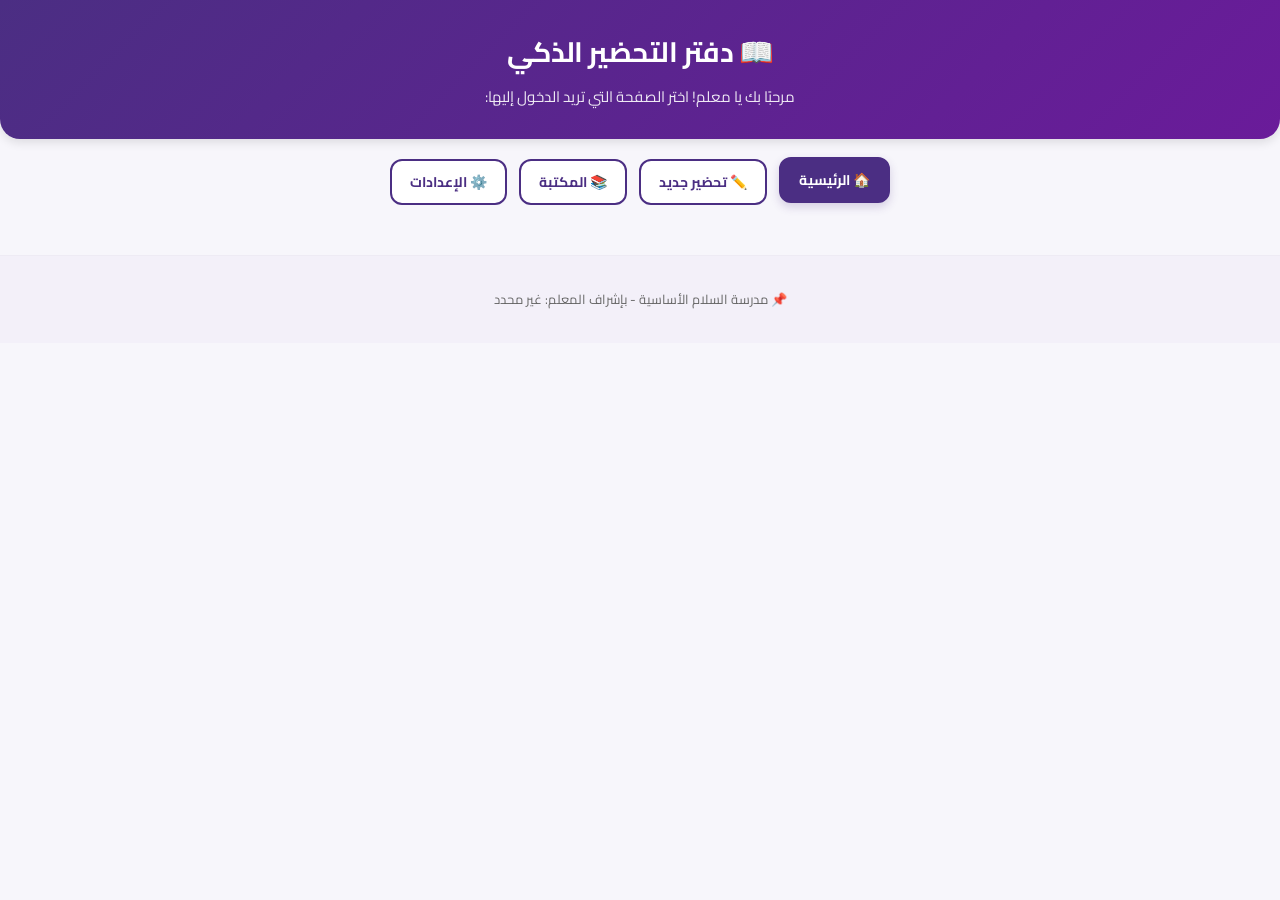
<file: index.html>
<!DOCTYPE html>
<html lang="ar" dir="rtl">
<head>
  <meta charset="UTF-8">
  <meta name="viewport" content="width=device-width, initial-scale=1.0">
  <title>دفتر التحضير الذكي 2.0</title>
  <link rel="preconnect" href="https://fonts.googleapis.com">
  <link rel="preconnect" href="https://fonts.gstatic.com" crossorigin>
  <link href="https://fonts.googleapis.com/css2?family=Cairo:wght@300;400;600;700&display=swap" rel="stylesheet">
  <link rel="stylesheet" href="style.css">
</head>
<body>
  <header>
    <h1>📖 دفتر التحضير الذكي</h1>
    <p>مرحبًا بك يا معلم! اختر الصفحة التي تريد الدخول إليها:</p>
  </header>

  <nav>
    <ul>
      <li><a href="index.html" class="active">🏠 الرئيسية</a></li>
      <li><a href="prepare.html">✏️ تحضير جديد</a></li>
      <li><a href="archive.html">📚 المكتبة</a></li>
      <li><a href="settings.html">⚙️ الإعدادات</a></li>
    </ul>
  </nav>

  <footer>
    <p>📌 <span id="schoolNameDisplay">مدرسة السلام الأساسية</span> - بإشراف المعلم:
      <span id="teacherName"></span>
    </p>
  </footer>

  <script>
    window.onload = () => {
      document.getElementById("teacherName").textContent = localStorage.getItem("teacherName") || "غير محدد";
      const schoolName = localStorage.getItem("schoolName");
      if (schoolName) {
        document.getElementById("schoolNameDisplay").textContent = schoolName;
      }
    };
  </script>
</body>
</html>
</file>
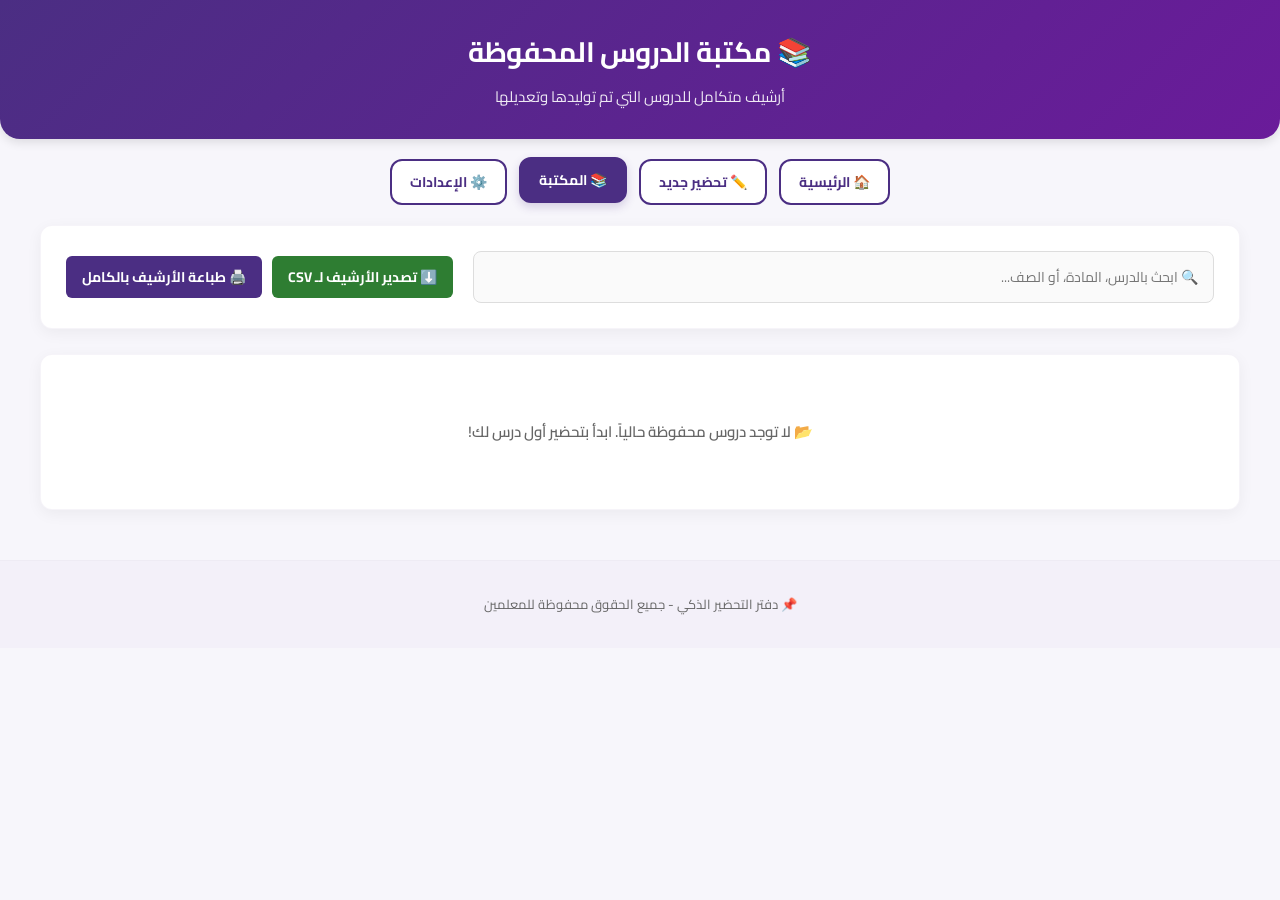
<file: archive.html>
<!DOCTYPE html>
<html lang="ar" dir="rtl">
<head>
  <meta charset="UTF-8">
  <meta name="viewport" content="width=device-width, initial-scale=1.0">
  <title>المكتبة والأرشيف</title>
  <link rel="preconnect" href="https://fonts.googleapis.com">
  <link rel="preconnect" href="https://fonts.gstatic.com" crossorigin>
  <link href="https://fonts.googleapis.com/css2?family=Cairo:wght@300;400;600;700&display=swap" rel="stylesheet">
  <link rel="stylesheet" href="style.css">
</head>
<body>
  <header>
    <h1>📚 مكتبة الدروس المحفوظة</h1>
    <p>أرشيف متكامل للدروس التي تم توليدها وتعديلها</p>
  </header>

  <nav class="no-print">
    <ul>
      <li><a href="index.html">🏠 الرئيسية</a></li>
      <li><a href="prepare.html">✏️ تحضير جديد</a></li>
      <li><a href="archive.html" class="active">📚 المكتبة</a></li>
      <li><a href="settings.html">⚙️ الإعدادات</a></li>
    </ul>
  </nav>

  <main class="container">
    <!-- محرك البحث وتصدير الأرشيف -->
    <div class="archive-actions card no-print">
      <div class="search-box">
        <input type="text" id="searchInput" placeholder="🔍 ابحث بالدرس، المادة، أو الصف...">
      </div>
      <div class="export-buttons">
        <button onclick="exportCSV()" class="btn success-btn">⬇️ تصدير الأرشيف لـ CSV</button>
        <button onclick="window.print()" class="btn info-btn">🖨️ طباعة الأرشيف بالكامل</button>
      </div>
    </div>

    <!-- جدول الأرشيف -->
    <div class="table-container card">
      <table id="archiveTable">
        <thead>
          <tr>
            <th style="width: 12%">التاريخ</th>
            <th style="width: 12%">الصف</th>
            <th style="width: 15%">المادة</th>
            <th style="width: 25%">عنوان الدرس</th>
            <th style="width: 20%">المحتوى</th>
            <th style="width: 16%">خيارات</th>
          </tr>
        </thead>
        <tbody id="tableBody">
          <!-- سيتم بناؤه برمجياً -->
        </tbody>
      </table>
      <div id="noDataMessage" class="no-data-msg" style="display: none;">
        📂 لا توجد دروس محفوظة حالياً. ابدأ بتحضير أول درس لك!
      </div>
    </div>
  </main>

  <footer class="no-print">
    <p>📌 دفتر التحضير الذكي - جميع الحقوق محفوظة للمعلمين</p>
  </footer>

  <script>
    let archive = JSON.parse(localStorage.getItem("archive") || "[]");
    const tableBody = document.getElementById("tableBody");
    const noDataMessage = document.getElementById("noDataMessage");
    const searchInput = document.getElementById("searchInput");

    // دالة لعرض الجدول بناءً على مصفوفة معينة
    function renderTable(lessonsList) {
      tableBody.innerHTML = "";

      if (lessonsList.length === 0) {
        noDataMessage.style.display = "block";
        document.getElementById("archiveTable").style.display = "none";
        return;
      }

      noDataMessage.style.display = "none";
      document.getElementById("archiveTable").style.display = "table";

      lessonsList.forEach((item, originalIndex) => {
        // العثور على المؤشر الحقيقي في المصفوفة الأصلية
        const index = archive.findIndex(x => x.topic === item.topic && x.date === item.date && x.content === item.content);

        const row = document.createElement("tr");

        // تقصير المحتوى للمشاهدة
        const contentPreview = item.content.length > 100
          ? item.content.substring(0, 100) + "..."
          : item.content;

        row.innerHTML = `
          <td>${item.date || '-'}</td>
          <td><span class="badge grade-badge">${item.grade || 'غير محدد'}</span></td>
          <td><span class="badge subject-badge">${item.subject || '-'}</span></td>
          <td class="topic-title"><strong>${item.topic || '-'}</strong></td>
          <td class="text-start content-cell" title="اضغط تعديل لمشاهدة وتعديل النص كاملاً">
            <div class="content-preview-box">${contentPreview}</div>
          </td>
          <td>
            <div class="options-group no-print">
              <button onclick="printLesson(${index})" class="btn-sm btn-print" title="طباعة">🖨️ طباعة</button>
              <button onclick="exportLessonCSV(${index})" class="btn-sm btn-csv" title="تصدير Excel">CSV</button>
              <button onclick="editLesson(${index})" class="btn-sm btn-edit" title="تعديل">✏️ تعديل</button>
              <button onclick="deleteLesson(${index})" class="btn-sm btn-delete" title="حذف">🗑️ حذف</button>
            </div>
          </td>
        `;
        tableBody.appendChild(row);
      });
    }

    // تصفية الدروس
    function filterLessons() {
      const query = searchInput.value.toLowerCase().trim();
      const filtered = archive.filter(item => {
        return (item.topic || "").toLowerCase().includes(query) ||
               (item.subject || "").toLowerCase().includes(query) ||
               (item.grade || "").toLowerCase().includes(query) ||
               (item.date || "").toLowerCase().includes(query);
      });
      renderTable(filtered);
    }

    searchInput.addEventListener("input", filterLessons);

    // تصدير الأرشيف كامل إلى CSV مع دعم الترميز العربي UTF-8 BOM
    function exportCSV() {
      if (archive.length === 0) {
        alert("⚠️ لا يوجد بيانات لتصديرها.");
        return;
      }
      let csv = "التاريخ,الصف,المادة,عنوان الدرس,المحتوى\n";
      archive.forEach(item => {
        const gradeStr = item.grade || "غير محدد";
        const cleanContent = item.content ? item.content.replace(/"/g, '""') : "";
        csv += `${item.date || ''},${gradeStr},${item.subject || ''},${item.topic || ''},"${cleanContent}"\n`;
      });
      // إضافة BOM لجعل Excel يفتح العربي بشكل صحيح
      const blob = new Blob(["\ufeff" + csv], { type: "text/csv;charset=utf-8;" });
      const link = document.createElement("a");
      link.href = URL.createObjectURL(blob);
      link.download = "archive_lessons.csv";
      link.click();
    }

    // تصدير درس واحد إلى CSV
    function exportLessonCSV(index) {
      const item = archive[index];
      let csv = "التاريخ,الصف,المادة,عنوان الدرس,المحتوى\n";
      const gradeStr = item.grade || "غير محدد";
      const cleanContent = item.content ? item.content.replace(/"/g, '""') : "";
      csv += `${item.date || ''},${gradeStr},${item.subject || ''},${item.topic || ''},"${cleanContent}"\n`;

      const blob = new Blob(["\ufeff" + csv], { type: "text/csv;charset=utf-8;" });
      const link = document.createElement("a");
      link.href = URL.createObjectURL(blob);
      link.download = `${item.topic || 'lesson'}.csv`;
      link.click();
    }

    // طباعة درس مفرد بتنسيق رائع
    function printLesson(index) {
      const item = archive[index];
      const printWindow = window.open('', '_blank');

      // تبديل أسطر النص العادي إلى سطور HTML
      const formattedContent = item.content
        .replace(/\n/g, '<br>')
        .replace(/\*\*(.*?)\*\*/g, '<strong>$1</strong>');

      printWindow.document.write(`
        <!DOCTYPE html>
        <html lang="ar" dir="rtl">
        <head>
          <meta charset="UTF-8">
          <title>طباعة: ${item.topic}</title>
          <link href="https://fonts.googleapis.com/css2?family=Cairo:wght@400;600;700&display=swap" rel="stylesheet">
          <style>
            body { font-family: 'Cairo', sans-serif; padding: 40px; line-height: 1.8; direction: rtl; background: #fff; color: #333; }
            .print-container { max-width: 800px; margin: 0 auto; border: 1px solid #ddd; padding: 30px; border-radius: 8px; box-shadow: 0 0 10px rgba(0,0,0,0.05); }
            .header { text-align: center; border-bottom: 3px double #4b2e83; padding-bottom: 15px; margin-bottom: 25px; }
            .header h1 { color: #4b2e83; margin: 0; font-size: 24px; }
            .meta-grid { display: grid; grid-template-columns: repeat(2, 1fr); gap: 15px; background: #f9f9fc; padding: 15px; border-radius: 6px; margin-bottom: 25px; border: 1px solid #eef; }
            .meta-item { font-size: 15px; }
            .meta-item strong { color: #4b2e83; }
            .content-body { font-size: 15px; text-align: justify; }
            .no-print-bar { display: flex; justify-content: center; margin-bottom: 20px; }
            .btn { background: #4b2e83; color: white; padding: 8px 24px; font-family: 'Cairo', sans-serif; border: none; border-radius: 4px; font-size: 15px; cursor: pointer; transition: 0.2s; }
            .btn:hover { background: #3a2368; }
            @media print {
              .no-print-bar { display: none; }
              body { padding: 0; }
              .print-container { border: none; box-shadow: none; padding: 0; max-width: 100%; }
            }
          </style>
        </head>
        <body>
          <div class="no-print-bar">
            <button onclick="window.print()" class="btn">🖨️ ابدأ الطباعة الآن</button>
          </div>
          <div class="print-container">
            <div class="header">
              <h1>📝 خطة تحضير الدرس النموذجية</h1>
            </div>
            <div class="meta-grid">
              <div class="meta-item"><strong>عنوان الدرس:</strong> ${item.topic || '-'}</div>
              <div class="meta-item"><strong>المادة الدراسية:</strong> ${item.subject || '-'}</div>
              <div class="meta-item"><strong>الصف الدراسي:</strong> ${item.grade || 'غير محدد'}</div>
              <div class="meta-item"><strong>تاريخ التحضير:</strong> ${item.date || '-'}</div>
            </div>
            <div class="content-body">
              ${formattedContent}
            </div>
          </div>
        </body>
        </html>
      `);
      printWindow.document.close();
    }

    // تعديل محتوى درس
    function editLesson(index) {
      const item = archive[index];
      const newContent = prompt("✏️ تعديل محتوى الدرس:", item.content);
      if (newContent !== null) {
        archive[index].content = newContent;
        localStorage.setItem("archive", JSON.stringify(archive));
        alert("✅ تم تعديل الدرس بنجاح!");
        filterLessons(); // إعادة التحميل/التحديث
      }
    }

    // حذف درس من الأرشيف
    function deleteLesson(index) {
      if (confirm("🗑️ هل أنت متأكد من رغبتك في حذف هذا الدرس نهائياً؟")) {
        archive.splice(index, 1);
        localStorage.setItem("archive", JSON.stringify(archive));
        alert("✅ تم الحذف بنجاح!");
        filterLessons(); // تحديث الجدول
      }
    }

    // العرض الأولي للجدول
    window.onload = () => {
      renderTable(archive);
    };
  </script>
</body>
</html>
</file>
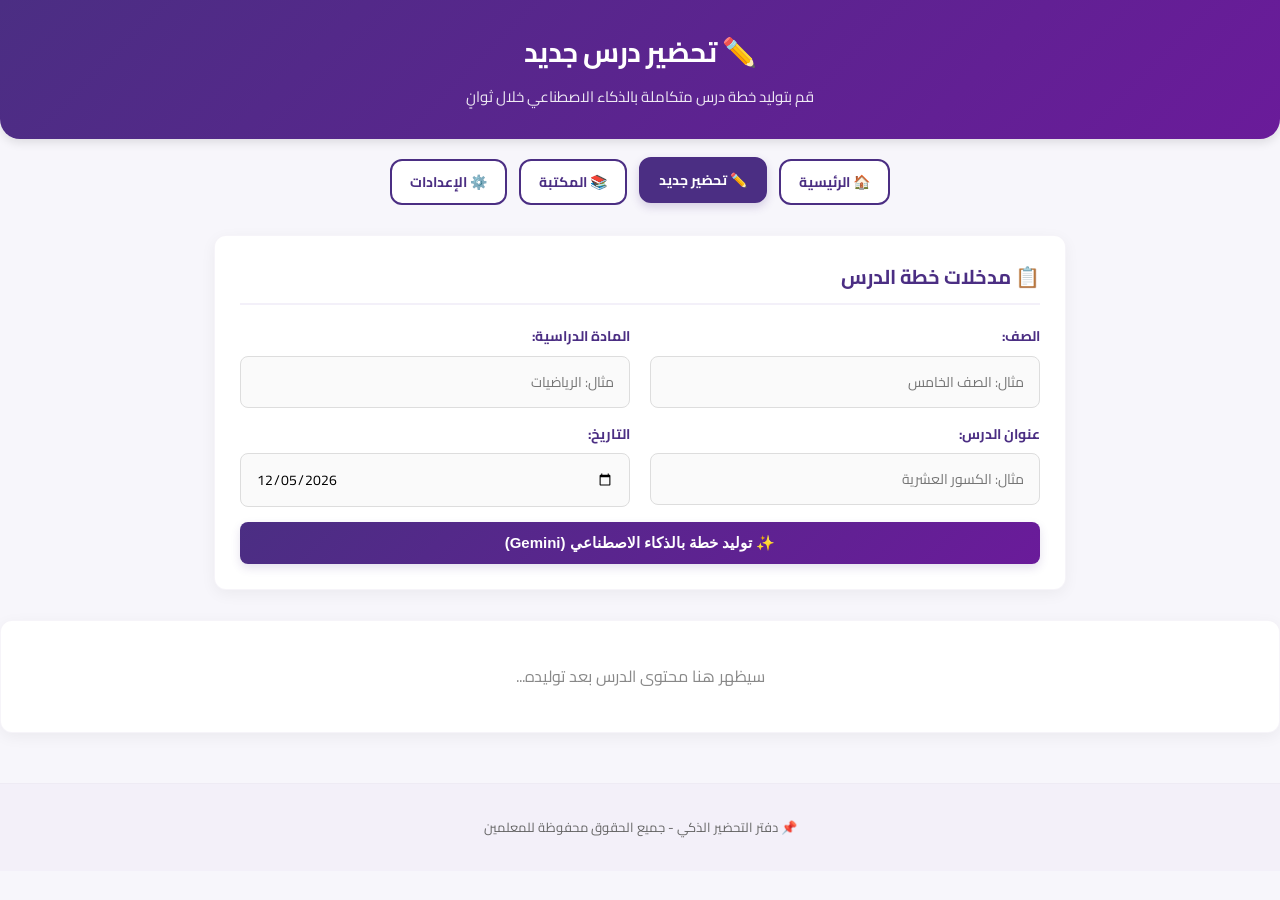
<file: prepare.html>
<!DOCTYPE html>
<html lang="ar" dir="rtl">
<head>
  <meta charset="UTF-8">
  <meta name="viewport" content="width=device-width, initial-scale=1.0">
  <title>تحضير درس جديد</title>
  <link rel="preconnect" href="https://fonts.googleapis.com">
  <link rel="preconnect" href="https://fonts.gstatic.com" crossorigin>
  <link href="https://fonts.googleapis.com/css2?family=Cairo:wght@300;400;600;700&display=swap" rel="stylesheet">
  <link rel="stylesheet" href="style.css">
</head>
<body>
  <header>
    <h1>✏️ تحضير درس جديد</h1>
    <p>قم بتوليد خطة درس متكاملة بالذكاء الاصطناعي خلال ثوانٍ</p>
  </header>

  <nav>
    <ul>
      <li><a href="index.html">🏠 الرئيسية</a></li>
      <li><a href="prepare.html" class="active">✏️ تحضير جديد</a></li>
      <li><a href="archive.html">📚 المكتبة</a></li>
      <li><a href="settings.html">⚙️ الإعدادات</a></li>
    </ul>
  </nav>

  <div class="form-section card">
    <h2>📋 مدخلات خطة الدرس</h2>
    <form id="lessonForm">
      <div class="form-row">
        <div class="form-group">
          <label for="grade">الصف:</label>
          <input id="grade" name="grade" placeholder="مثال: الصف الخامس" required>
        </div>
        <div class="form-group">
          <label for="subject">المادة الدراسية:</label>
          <input id="subject" name="subject" placeholder="مثال: الرياضيات" required>
        </div>
      </div>

      <div class="form-row">
        <div class="form-group">
          <label for="topic">عنوان الدرس:</label>
          <input id="topic" name="topic" placeholder="مثال: الكسور العشرية" required>
        </div>
        <div class="form-group">
          <label for="date">التاريخ:</label>
          <input id="date" name="date" type="date" required>
        </div>
      </div>

      <button type="submit" id="submitBtn" class="primary-btn">✨ توليد خطة بالذكاء الاصطناعي (Gemini)</button>
    </form>
  </div>

  <div class="lesson card" id="lessonResult">
    <p style="text-align:center; color:#888;">سيظهر هنا محتوى الدرس بعد توليده...</p>
  </div>

  <footer>
    <p>📌 دفتر التحضير الذكي - جميع الحقوق محفوظة للمعلمين</p>
  </footer>

  <script>
    // وضع تاريخ اليوم كقيمة افتراضية
    document.getElementById('date').valueAsDate = new Date();

    const form = document.getElementById('lessonForm');
    const resultDiv = document.getElementById('lessonResult');
    const submitBtn = document.getElementById('submitBtn');

    function simpleMarkdownToHtml(text) {
      if (!text) return "";
      let formatted = text
        .replace(/### (.*)/g, '<h3>$1</h3>')
        .replace(/## (.*)/g, '<h2>$1</h2>')
        .replace(/# (.*)/g, '<h1>$1</h1>')
        .replace(/\*\*(.*?)\*\*/g, '<strong>$1</strong>')
        .replace(/\*(.*?)\*/g, '<em>$1</em>')
        .replace(/^- (.*)/gm, '<li>$1</li>')
        .replace(/\n/g, '<br>');

      // wrap list items in lists
      if (formatted.includes('<li>')) {
        formatted = formatted.replace(/(<li>.*<\/li>)/gs, '<ul>$1<\/ul>');
      }
      return formatted;
    }

    form.addEventListener('submit', async (e) => {
      e.preventDefault();
      const data = Object.fromEntries(new FormData(form).entries());
      const apiKey = localStorage.getItem("apiKey"); // المفتاح من صفحة الإعدادات

      if (!apiKey) {
        alert("⚠️ أدخل مفتاح API أولاً من صفحة الإعدادات");
        window.location.href = "settings.html";
        return;
      }

      // تهيئة حالة التحميل
      submitBtn.disabled = true;
      submitBtn.innerHTML = `⏳ جاري التوليد وكتابة الخطة...`;
      resultDiv.innerHTML = `
        <div class="loading-container">
          <div class="spinner"></div>
          <p>⏳ جاري التوليد باستخدام الذكاء الاصطناعي (Gemini)... يرجى الانتظار قليلاً.</p>
        </div>
      `;

      const prompt = `أنت معلم خبير ومحترف. أنشئ خطة درس نموذجية ومفصلة باللغة العربية للصف ${data.grade} في مادة ${data.subject} بعنوان "${data.topic}" تشمل:
1. الأهداف التعليمية السلوكية (المعرفية، الوجدانية، المهارية).
2. الوسائل التعليمية ومصادر التعلم المستخدمة.
3. التمهيد والتهيئة الحافزة للدرس.
4. عرض الدرس ودور المعلم ودور المتعلم في كل نشاط.
5. استراتيجيات التدريس النشط المقترحة.
6. التقويم التكويني والنهائي وأسئلة قياس الفهم.
7. الواجب البيتي والنشاط الإثرائي.`;

      try {
        const response = await fetch("https://generativelanguage.googleapis.com/v1beta/models/gemini-1.5-flash:generateContent", {
          method: "POST",
          headers: {
            "Content-Type": "application/json",
            "x-goog-api-key": apiKey
          },
          body: JSON.stringify({
            contents: [{ parts: [{ text: prompt }] }]
          })
        });

        if (!response.ok) {
          const errData = await response.json().catch(() => ({}));
          const errMsg = errData.error ? errData.error.message : "خطأ غير معروف في الاتصال بـ Gemini";
          throw new Error(errMsg);
        }

        const result = await response.json();

        if (result.candidates && result.candidates[0] && result.candidates[0].content && result.candidates[0].content.parts && result.candidates[0].content.parts[0]) {
          const lessonText = result.candidates[0].content.parts[0].text;
          const formattedHtml = simpleMarkdownToHtml(lessonText);

          // عرض النتيجة
          resultDiv.innerHTML = `
            <div class="lesson-header-print">
              <h2>خطة الدرس: ${data.topic}</h2>
              <p><strong>الصف:</strong> ${data.grade} | <strong>المادة:</strong> ${data.subject} | <strong>التاريخ:</strong> ${data.date}</p>
            </div>
            <div class="lesson-content-body">
              ${formattedHtml}
            </div>
            <div class="action-buttons-container no-print">
              <button onclick="window.print()" class="print-btn">🖨️ طباعة الخطة أو حفظها كـ PDF</button>
            </div>
          `;

          // حفظ الدرس في الأرشيف مع الصف (grade)
          const archive = JSON.parse(localStorage.getItem("archive") || "[]");
          archive.push({
            date: data.date,
            subject: data.subject,
            topic: data.topic,
            grade: data.grade,
            content: lessonText
          });
          localStorage.setItem("archive", JSON.stringify(archive));

          alert("✅ تم حفظ الدرس في الأرشيف بنجاح!");
        } else {
          throw new Error("لم يتم إرجاع محتوى من النموذج، يرجى المحاولة مرة أخرى.");
        }

      } catch (error) {
        alert("❌ حدث خطأ أثناء الاتصال بـ Google Gemini:\n" + error.message);
        resultDiv.innerHTML = `
          <div class="status-box error">
            <p>❌ <strong>فشل توليد الخطة:</strong></p>
            <p>${error.message}</p>
            <p style="font-size: 14px;">يرجى التأكد من صحة مفتاح الـ API في صفحة الإعدادات والمحاولة مجدداً.</p>
          </div>
        `;
        console.error(error);
      } finally {
        submitBtn.disabled = false;
        submitBtn.innerHTML = `✨ توليد خطة بالذكاء الاصطناعي (Gemini)`;
      }
    });
  </script>
</body>
</html>
</file>
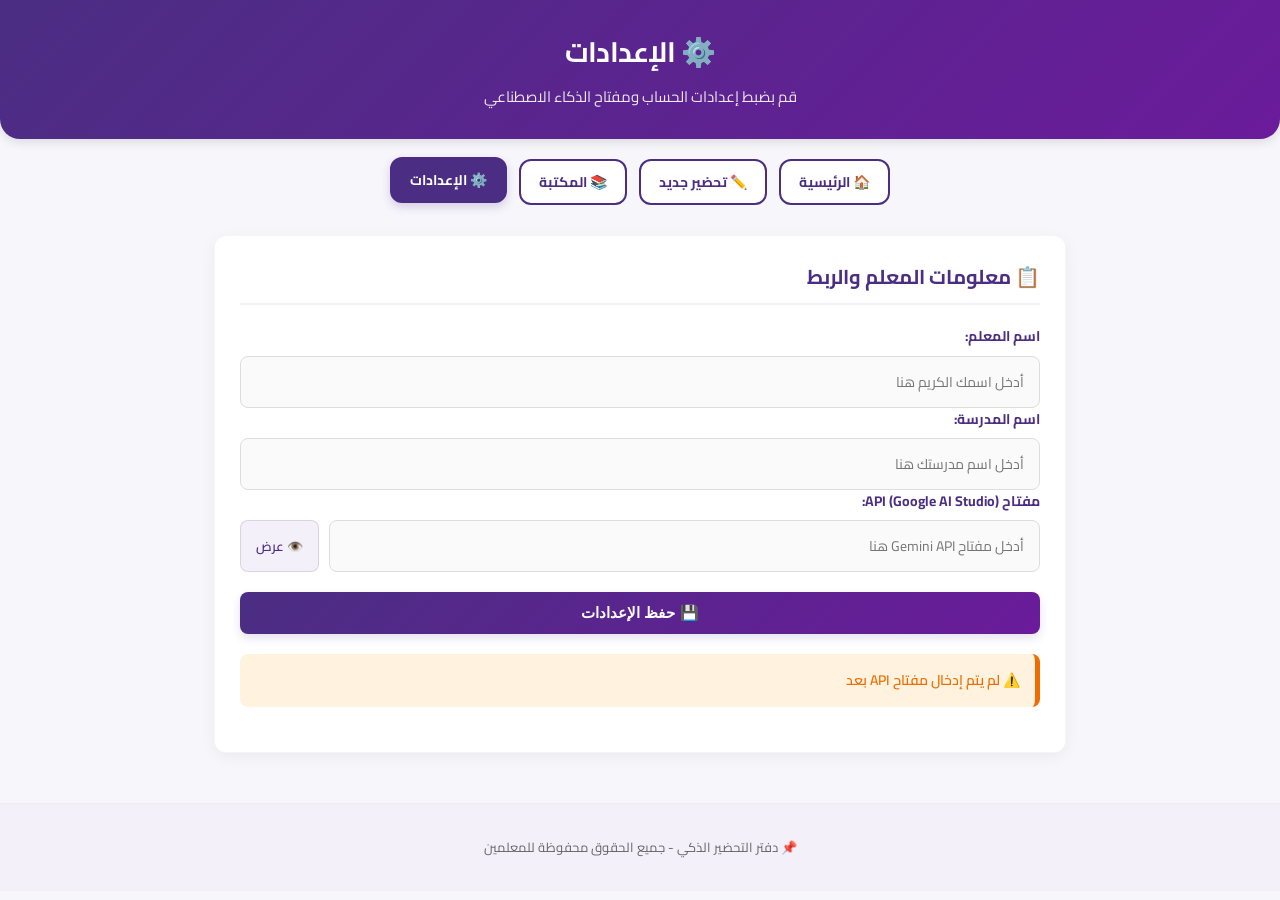
<file: settings.html>
<!DOCTYPE html>
<html lang="ar" dir="rtl">
<head>
  <meta charset="UTF-8">
  <meta name="viewport" content="width=device-width, initial-scale=1.0">
  <title>الإعدادات</title>
  <link rel="preconnect" href="https://fonts.googleapis.com">
  <link rel="preconnect" href="https://fonts.gstatic.com" crossorigin>
  <link href="https://fonts.googleapis.com/css2?family=Cairo:wght@300;400;600;700&display=swap" rel="stylesheet">
  <link rel="stylesheet" href="style.css">
</head>
<body>
  <header>
    <h1>⚙️ الإعدادات</h1>
    <p>قم بضبط إعدادات الحساب ومفتاح الذكاء الاصطناعي</p>
  </header>

  <nav>
    <ul>
      <li><a href="index.html">🏠 الرئيسية</a></li>
      <li><a href="prepare.html">✏️ تحضير جديد</a></li>
      <li><a href="archive.html">📚 المكتبة</a></li>
      <li><a href="settings.html" class="active">⚙️ الإعدادات</a></li>
    </ul>
  </nav>

  <!-- نموذج إدخال البيانات -->
  <div class="form-section card">
    <h2>📋 معلومات المعلم والربط</h2>
    <form onsubmit="saveSettings(event)">
      <label for="teacherName">اسم المعلم:</label>
      <input id="teacherName" placeholder="أدخل اسمك الكريم هنا">

      <label for="schoolName">اسم المدرسة:</label>
      <input id="schoolName" placeholder="أدخل اسم مدرستك هنا">

      <label for="apiKey">مفتاح API (Google AI Studio):</label>
      <div class="input-group">
        <input id="apiKey" type="password" placeholder="أدخل مفتاح Gemini API هنا">
        <button type="button" id="toggleApiKeyBtn" class="secondary-btn" onclick="toggleApiKeyVisibility()">👁️ عرض</button>
      </div>

      <button type="submit" class="primary-btn">💾 حفظ الإعدادات</button>
    </form>

    <!-- رسالة حالة المفتاح -->
    <div id="statusMessage" class="status-box info">
      🔍 جاري التحقق من حالة المفتاح...
    </div>
  </div>

  <footer>
    <p>📌 دفتر التحضير الذكي - جميع الحقوق محفوظة للمعلمين</p>
  </footer>

  <script>
    function toggleApiKeyVisibility() {
      const apiKeyInput = document.getElementById("apiKey");
      const btn = document.getElementById("toggleApiKeyBtn");
      if (apiKeyInput.type === "password") {
        apiKeyInput.type = "text";
        btn.textContent = "🙈 إخفاء";
      } else {
        apiKeyInput.type = "password";
        btn.textContent = "👁️ عرض";
      }
    }

    async function saveSettings(e) {
      if (e) e.preventDefault();
      const apiKey = document.getElementById("apiKey").value.trim();
      const statusMessage = document.getElementById("statusMessage");

      if (!apiKey) {
        statusMessage.textContent = "⚠️ يرجى إدخال مفتاح API أولاً";
        statusMessage.className = "status-box warning";
        return;
      }

      statusMessage.textContent = "⏳ جاري التحقق من صلاحية مفتاح الـ API...";
      statusMessage.className = "status-box info";

      // تجربة طلب للتحقق من المفتاح باستخدام النموذج الحديث gemini-1.5-flash
      try {
        const response = await fetch("https://generativelanguage.googleapis.com/v1beta/models/gemini-1.5-flash:generateContent", {
          method: "POST",
          headers: {
            "Content-Type": "application/json",
            "x-goog-api-key": apiKey
          },
          body: JSON.stringify({
            contents: [{ parts: [{ text: "test key validity" }] }]
          })
        });

        if (!response.ok) {
          const errorDetails = await response.json().catch(() => ({}));
          const errText = errorDetails.error ? errorDetails.error.message : "المفتاح غير صالح أو انتهت صلاحيته";
          throw new Error(errText);
        }

        const result = await response.json();
        if (result.candidates && result.candidates.length > 0) {
          // حفظ البيانات إذا المفتاح صالح
          localStorage.setItem("teacherName", document.getElementById("teacherName").value.trim());
          localStorage.setItem("schoolName", document.getElementById("schoolName").value.trim());
          localStorage.setItem("apiKey", apiKey);
          statusMessage.textContent = "✅ المفتاح صالح وتم حفظ جميع الإعدادات بنجاح!";
          statusMessage.className = "status-box success";
        } else {
          statusMessage.textContent = "⚠️ المفتاح لم يرجع أي نتيجة، يرجى التحقق من صلاحيته.";
          statusMessage.className = "status-box warning";
        }
      } catch (error) {
        statusMessage.textContent = "❌ خطأ في التحقق: " + error.message;
        statusMessage.className = "status-box error";
      }
    }

    // عند فتح الصفحة، نعرض القيم المحفوظة سابقًا
    window.onload = () => {
      document.getElementById("teacherName").value = localStorage.getItem("teacherName") || "";
      document.getElementById("schoolName").value = localStorage.getItem("schoolName") || "";
      document.getElementById("apiKey").value = localStorage.getItem("apiKey") || "";

      // عرض حالة المفتاح مباشرة عند فتح الصفحة
      const apiKey = localStorage.getItem("apiKey");
      if (apiKey) {
        document.getElementById("statusMessage").textContent = "🔑 مفتاح API محفوظ، جاري التحقق...";
        document.getElementById("statusMessage").className = "status-box info";
        saveSettings(); // تحقق تلقائي بدون تمرير حدث لئلا يسبب أخطاء
      } else {
        document.getElementById("statusMessage").textContent = "⚠️ لم يتم إدخال مفتاح API بعد";
        document.getElementById("statusMessage").className = "status-box warning";
      }
    };
  </script>
</body>
</html>
</file>
<file: style.css>
/* الألوان والمتغيرات العامة */
:root {
  --primary-color: #4b2e83;
  --primary-hover: #3a2368;
  --secondary-color: #f3f0f9;
  --accent-color: #6a1b9a;
  --background-color: #f7f6fb;
  --card-background: #ffffff;
  --text-primary: #2d2d2d;
  --text-secondary: #666666;
  --success-color: #2e7d32;
  --success-bg: #e8f5e9;
  --error-color: #c62828;
  --error-bg: #ffebee;
  --warning-color: #ef6c00;
  --warning-bg: #fff3e0;
  --info-color: #0277bd;
  --info-bg: #e1f5fe;
  --border-radius: 12px;
  --transition-speed: 0.3s;
  --box-shadow: 0 4px 15px rgba(0, 0, 0, 0.05);
  --box-shadow-hover: 0 8px 25px rgba(75, 46, 131, 0.12);
}

/* التنسيق الأساسي */
body {
  font-family: 'Cairo', 'Segoe UI', Tahoma, Geneva, Verdana, sans-serif;
  margin: 0;
  background-color: var(--background-color);
  color: var(--text-primary);
  line-height: 1.6;
}

/* ترويسة الصفحة */
header {
  background: linear-gradient(135deg, var(--primary-color), var(--accent-color));
  color: #fff;
  padding: 30px 20px;
  text-align: center;
  box-shadow: 0 4px 10px rgba(0, 0, 0, 0.1);
  border-bottom-left-radius: 20px;
  border-bottom-right-radius: 20px;
}
header h1 {
  margin: 0;
  font-size: 28px;
  font-weight: 700;
  letter-spacing: -0.5px;
}
header p {
  margin: 10px 0 0;
  font-size: 15px;
  opacity: 0.9;
}

/* شريط التنقل */
nav {
  margin: 20px auto;
  max-width: 1200px;
  padding: 0 20px;
}
nav ul {
  list-style: none;
  display: flex;
  justify-content: center;
  flex-wrap: wrap;
  padding: 0;
  margin: 0;
  gap: 12px;
}
nav ul li a {
  text-decoration: none;
  color: var(--primary-color);
  font-weight: 700;
  border: 2px solid var(--primary-color);
  padding: 10px 18px;
  border-radius: var(--border-radius);
  transition: all var(--transition-speed) ease;
  display: inline-block;
  background: var(--card-background);
  font-size: 14px;
}
nav ul li a:hover, nav ul li a.active {
  background: var(--primary-color);
  color: #fff;
  box-shadow: 0 4px 10px rgba(75, 46, 131, 0.2);
  transform: translateY(-2px);
}

/* تصميم الكارد والبطاقة */
.container {
  max-width: 1200px;
  margin: 0 auto;
  padding: 0 20px;
}
.card {
  background: var(--card-background);
  border-radius: var(--border-radius);
  box-shadow: var(--box-shadow);
  padding: 25px;
  margin-bottom: 25px;
  border: 1px solid rgba(75, 46, 131, 0.05);
  transition: transform var(--transition-speed) ease, box-shadow var(--transition-speed) ease;
}
.card:hover {
  box-shadow: var(--box-shadow-hover);
  transform: translateY(-3px);
}
.card h2 {
  color: var(--primary-color);
  margin-top: 0;
  margin-bottom: 20px;
  font-size: 20px;
  border-bottom: 2px solid var(--secondary-color);
  padding-bottom: 10px;
}

/* النماذج وعناصر الإدخال */
.form-section {
  max-width: 800px;
  margin: 30px auto;
}
.form-row {
  display: flex;
  gap: 20px;
  margin-bottom: 15px;
  flex-wrap: wrap;
}
.form-group {
  flex: 1;
  min-width: 250px;
}
label {
  display: block;
  margin-bottom: 8px;
  font-weight: 700;
  color: var(--primary-color);
  font-size: 14px;
}
input, textarea {
  width: 100%;
  padding: 12px 15px;
  border: 1px solid #ddd;
  border-radius: 8px;
  box-sizing: border-box;
  font-family: 'Cairo', sans-serif;
  font-size: 14px;
  transition: border-color var(--transition-speed), box-shadow var(--transition-speed);
  background-color: #fafafa;
}
input:focus, textarea:focus {
  border-color: var(--primary-color);
  box-shadow: 0 0 0 3px rgba(75, 46, 131, 0.15);
  background-color: #fff;
  outline: none;
}

/* الأزرار */
.primary-btn {
  background: linear-gradient(135deg, var(--primary-color), var(--accent-color));
  color: #fff;
  border: none;
  font-weight: 700;
  padding: 12px 24px;
  font-size: 15px;
  border-radius: 8px;
  cursor: pointer;
  width: 100%;
  transition: all var(--transition-speed);
  box-shadow: 0 4px 10px rgba(75, 46, 131, 0.15);
}
.primary-btn:hover {
  transform: translateY(-1px);
  box-shadow: 0 6px 15px rgba(75, 46, 131, 0.25);
  background: var(--primary-hover);
}
.primary-btn:disabled {
  background: #ccc;
  cursor: not-allowed;
  transform: none;
  box-shadow: none;
}

.btn {
  padding: 8px 16px;
  font-size: 14px;
  border: none;
  border-radius: 6px;
  cursor: pointer;
  font-family: 'Cairo', sans-serif;
  font-weight: 700;
  transition: all var(--transition-speed) ease;
}
.success-btn {
  background-color: var(--success-color);
  color: white;
}
.success-btn:hover {
  background-color: #1b5e20;
}
.info-btn {
  background-color: var(--primary-color);
  color: white;
}
.info-btn:hover {
  background-color: var(--primary-hover);
}

/* مجموعات الإدخال (مع مفتاح API) */
.input-group {
  display: flex;
  gap: 10px;
  margin-bottom: 20px;
}
.input-group input {
  flex: 1;
}
.secondary-btn {
  background-color: var(--secondary-color);
  color: var(--primary-color);
  border: 1px solid rgba(75, 46, 131, 0.15);
  padding: 10px 15px;
  border-radius: 8px;
  cursor: pointer;
  font-weight: 600;
  font-family: 'Cairo', sans-serif;
  font-size: 13px;
  transition: all var(--transition-speed);
}
.secondary-btn:hover {
  background-color: #e0d4f7;
}

/* صناديق الحالة والرسائل */
.status-box {
  padding: 15px;
  border-radius: 8px;
  margin: 20px 0;
  font-weight: 600;
  font-size: 14px;
  border-right: 5px solid;
}
.status-box.info {
  background-color: var(--info-bg);
  color: var(--info-color);
  border-right-color: var(--info-color);
}
.status-box.success {
  background-color: var(--success-bg);
  color: var(--success-color);
  border-right-color: var(--success-color);
}
.status-box.warning {
  background-color: var(--warning-bg);
  color: var(--warning-color);
  border-right-color: var(--warning-color);
}
.status-box.error {
  background-color: var(--error-bg);
  color: var(--error-color);
  border-right-color: var(--error-color);
}

/* الجداول وتنسيقها المستجيب */
.table-container {
  overflow-x: auto;
  border-radius: var(--border-radius);
}
table {
  width: 100%;
  border-collapse: collapse;
  text-align: right;
  font-size: 14px;
}
th, td {
  padding: 12px 15px;
  border-bottom: 1px solid #eee;
  text-align: center;
}
th {
  background-color: var(--secondary-color);
  color: var(--primary-color);
  font-weight: 700;
  text-transform: uppercase;
}
tr:hover {
  background-color: #fcfbfe;
}

/* شارات مميزة (Badges) */
.badge {
  display: inline-block;
  padding: 4px 10px;
  font-size: 12px;
  font-weight: 700;
  border-radius: 20px;
}
.grade-badge {
  background-color: var(--info-bg);
  color: var(--info-color);
}
.subject-badge {
  background-color: var(--warning-bg);
  color: var(--warning-color);
}

/* معاينة المحتوى وعنوان الدرس */
.topic-title {
  color: var(--primary-color);
  font-size: 14px;
}
.content-cell {
  max-width: 250px;
}
.content-preview-box {
  max-height: 60px;
  overflow: hidden;
  text-overflow: ellipsis;
  font-size: 12px;
  color: var(--text-secondary);
  line-height: 1.5;
  text-align: right;
}

/* خيارات الإجراءات في الجدول */
.options-group {
  display: flex;
  gap: 6px;
  justify-content: center;
  flex-wrap: wrap;
}
.btn-sm {
  padding: 5px 10px;
  font-size: 11px;
  font-weight: 700;
  border: none;
  border-radius: 4px;
  cursor: pointer;
  font-family: 'Cairo', sans-serif;
  transition: all 0.2s;
}
.btn-print {
  background-color: #e1f5fe;
  color: #0288d1;
}
.btn-print:hover {
  background-color: #0288d1;
  color: white;
}
.btn-csv {
  background-color: #e8f5e9;
  color: #2e7d32;
}
.btn-csv:hover {
  background-color: #2e7d32;
  color: white;
}
.btn-edit {
  background-color: #fff3e0;
  color: #ef6c00;
}
.btn-edit:hover {
  background-color: #ef6c00;
  color: white;
}
.btn-delete {
  background-color: #ffebee;
  color: #c62828;
}
.btn-delete:hover {
  background-color: #c62828;
  color: white;
}

/* البحث والإجراءات في الأرشيف */
.archive-actions {
  display: flex;
  justify-content: space-between;
  align-items: center;
  gap: 20px;
  flex-wrap: wrap;
}
.search-box {
  flex: 1;
  min-width: 300px;
}
.export-buttons {
  display: flex;
  gap: 10px;
}

/* لا يوجد بيانات */
.no-data-msg {
  text-align: center;
  padding: 40px 20px;
  color: var(--text-secondary);
  font-weight: 600;
  font-size: 15px;
}

/* صفحة تحضير درس: هيكلية الدرس وتفاصيله */
.lesson {
  margin-top: 30px;
  line-height: 1.8;
}
.lesson-header-print {
  border-bottom: 2px solid var(--primary-color);
  padding-bottom: 15px;
  margin-bottom: 20px;
}
.lesson-header-print h2 {
  color: var(--primary-color);
  margin: 0;
  font-size: 22px;
}
.lesson-header-print p {
  margin: 5px 0 0;
  font-size: 13px;
  color: var(--text-secondary);
  text-align: right;
}
.lesson-content-body {
  font-size: 15px;
  color: var(--text-primary);
  text-align: justify;
}
.lesson-content-body h2 {
  font-size: 18px;
  color: var(--primary-color);
  margin-top: 25px;
  margin-bottom: 10px;
  border-right: 4px solid var(--primary-color);
  padding-right: 8px;
}
.lesson-content-body h3 {
  font-size: 16px;
  color: var(--accent-color);
  margin-top: 20px;
  margin-bottom: 8px;
}
.lesson-content-body ul {
  padding-right: 20px;
  margin: 10px 0;
}
.lesson-content-body li {
  margin-bottom: 6px;
}
.action-buttons-container {
  display: flex;
  justify-content: center;
  margin-top: 30px;
}
.print-btn {
  background-color: var(--primary-color);
  color: #fff;
  border: none;
  font-family: 'Cairo', sans-serif;
  font-weight: 700;
  padding: 12px 24px;
  font-size: 15px;
  border-radius: 8px;
  cursor: pointer;
  transition: all var(--transition-speed);
}
.print-btn:hover {
  background-color: var(--primary-hover);
  transform: scale(1.02);
}

/* مؤشر التحميل (Spinner) */
.loading-container {
  display: flex;
  flex-direction: column;
  align-items: center;
  justify-content: center;
  padding: 40px 20px;
}
.spinner {
  width: 40px;
  height: 40px;
  border: 4px solid rgba(75, 46, 131, 0.1);
  border-top-color: var(--primary-color);
  border-radius: 50%;
  animation: spin 1s infinite linear;
  margin-bottom: 15px;
}
@keyframes spin {
  to { transform: rotate(360deg); }
}

/* تذييل الصفحة */
footer {
  margin-top: 50px;
  padding: 20px;
  text-align: center;
  font-size: 13px;
  color: var(--text-secondary);
  background-color: var(--secondary-color);
  border-top: 1px solid rgba(0,0,0,0.02);
}

/* وسائط الطباعة الفاخرة */
@media print {
  body {
    background-color: #fff;
    color: #000;
    margin: 0;
    font-size: 12pt;
  }
  .no-print, nav, header, footer, .form-section, .archive-actions, .options-group {
    display: none !important;
  }
  .card {
    border: none;
    box-shadow: none;
    padding: 0;
    margin: 0;
  }
  table {
    border: 1px solid #ccc;
    font-size: 10pt;
  }
  th, td {
    border: 1px solid #ccc;
    padding: 8px;
  }
  .lesson {
    page-break-after: always;
  }
}
</file>
